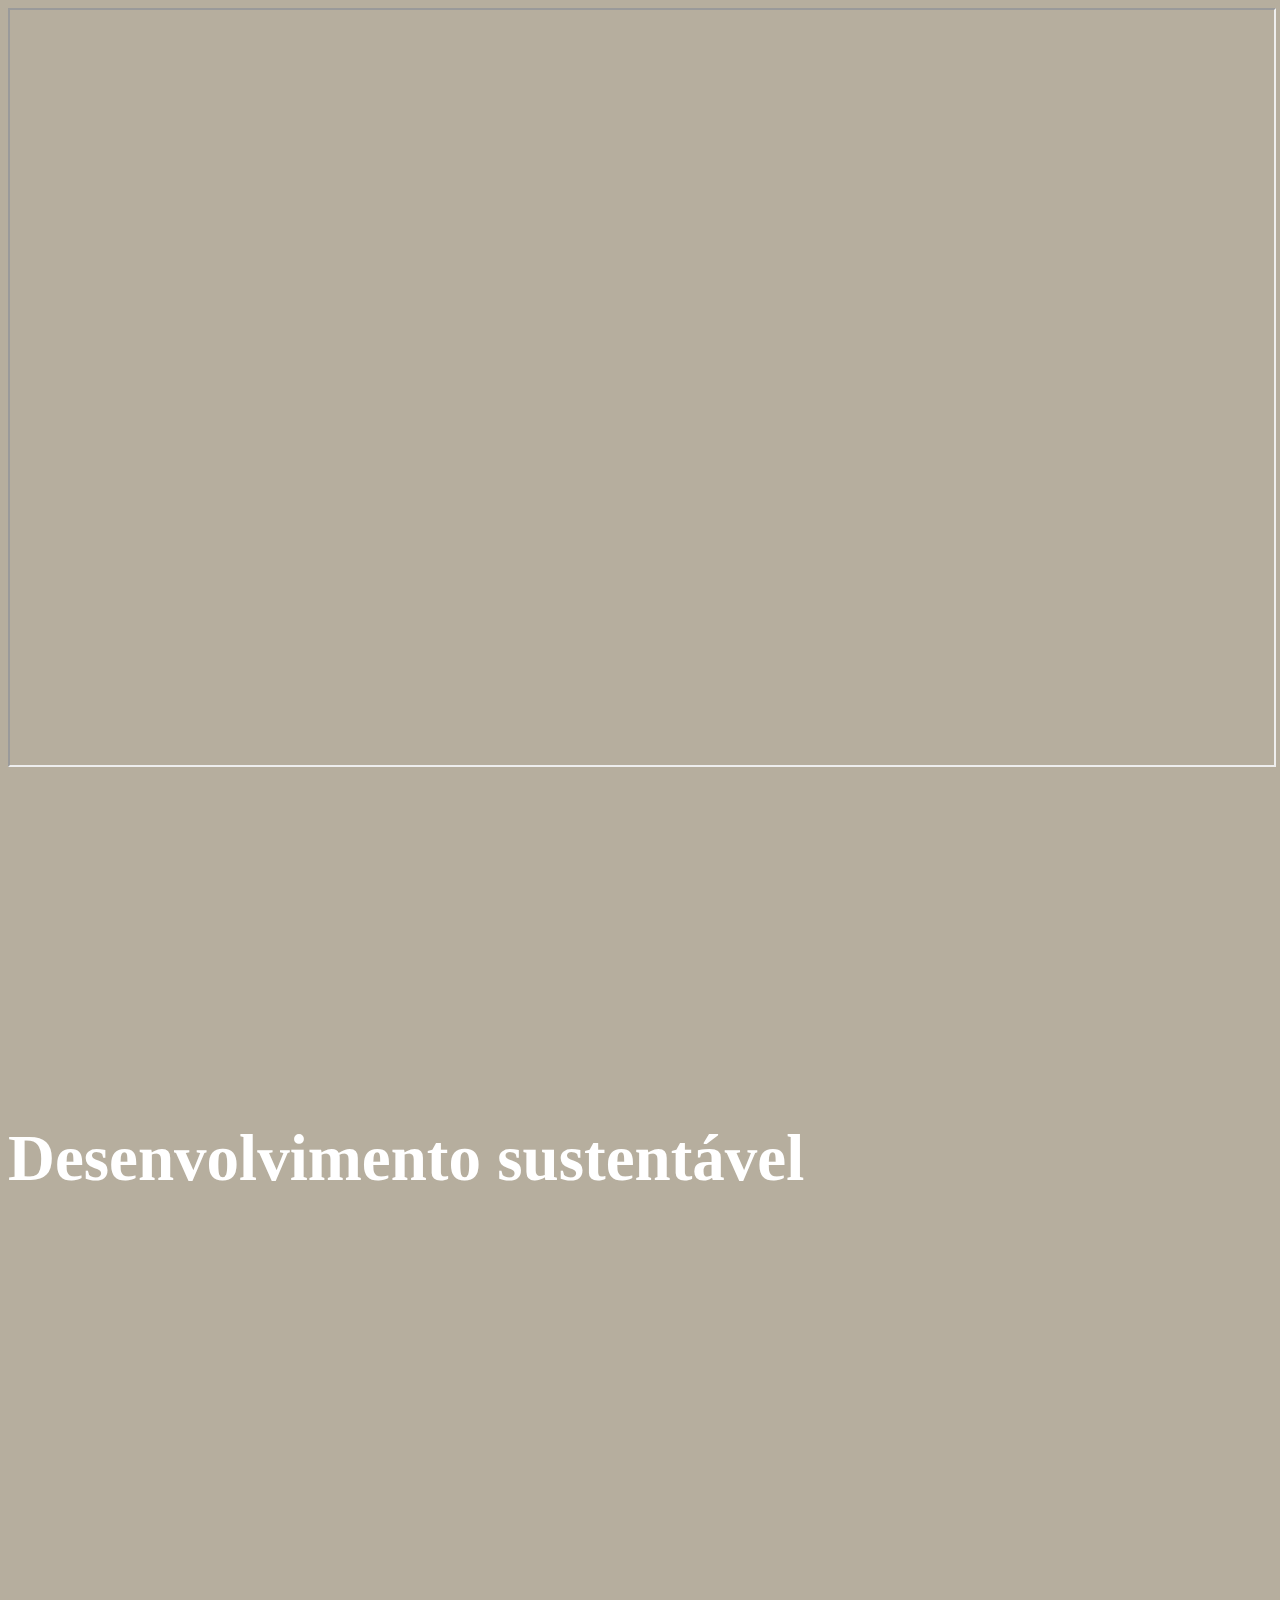
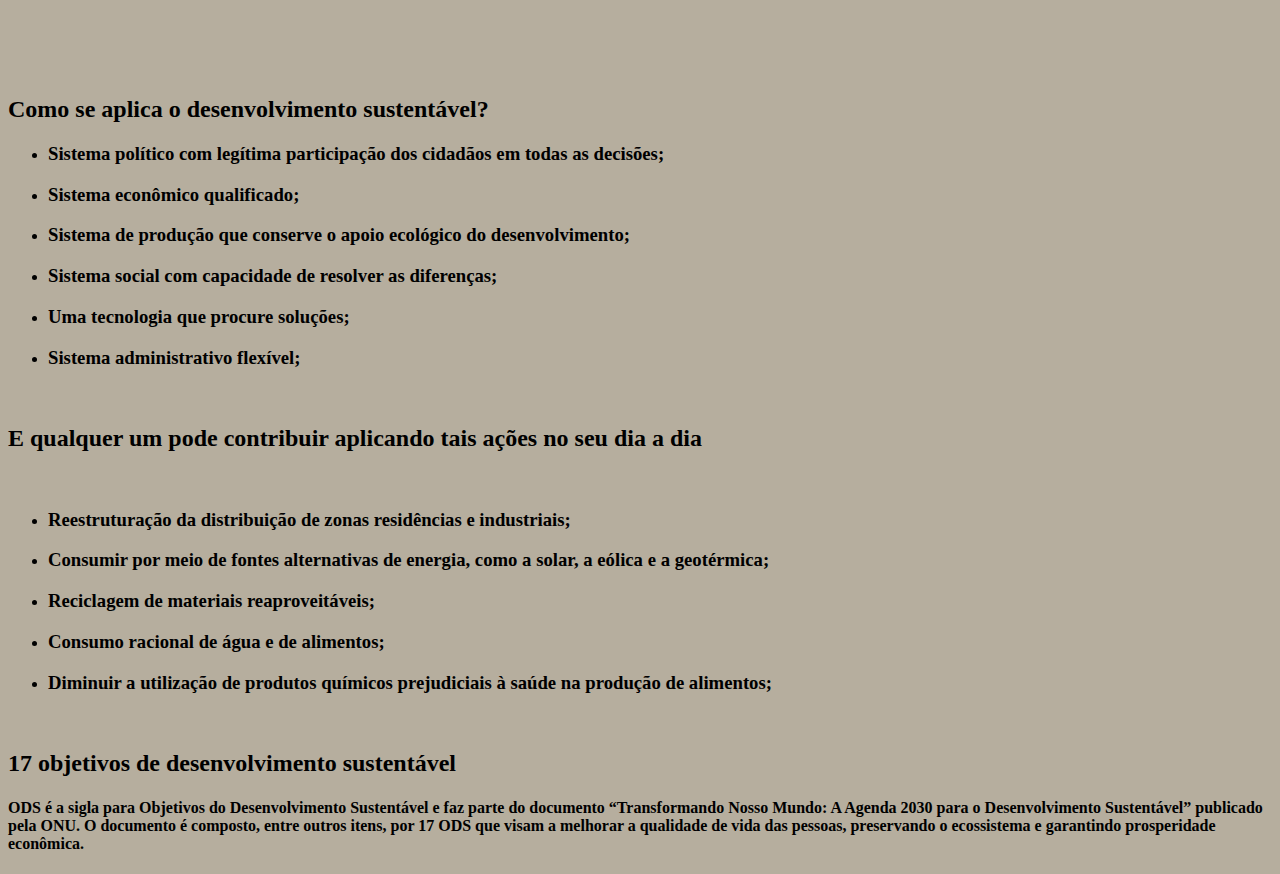
<file: index.html>
<!DOCTYPE html>
<html lang="pt-br">
  <head>
    <title>Desenvolvimento sustentável</title>
    <meta charset="utf-8">
    <meta http-equiv="X-UA-Compatible" content="IE=edge">
    <meta name="viewport" content="width=device-width, initial-scale=1">
    
    <link rel="stylesheet" href="/style.css">
    
    <! -- Fim do head -->
  </head> 
  <link href="style.css" rel="stylesheet">
  <body>
    
    <iframe src="https://amazing-bartik-d0d8c9.netlify.app/" width="100%" height="755"></iframe> 
    
    <section class="textos">
       
         <h1 class="titulo">
         Desenvolvimento sustentável
         </h1>
                                                                                                 
    <h2>Como se aplica o desenvolvimento sustent&aacute;vel?</h2>
  
    <ul>
    
<li><h3>Sistema pol&iacute;tico com leg&iacute;tima participa&ccedil;&atilde;o dos cidad&atilde;os em todas as decis&otilde;es;</h3></li>
<li><h3>Sistema econ&ocirc;mico qualificado;</h3></li>
<li><h3>Sistema de produ&ccedil;&atilde;o que conserve o apoio ecol&oacute;gico do desenvolvimento;
</h3></li>
<li><h3>Sistema social com capacidade de resolver as diferen&ccedil;as;
</h3></li>
<li><h3> Uma tecnologia que procure soluções;
</h3></li>
<li><h3> Sistema administrativo flex&iacute;vel;
</h3></li>
    </ul>
    <br>
    <h2>E qualquer um pode contribuir aplicando tais a&ccedil;&otilde;es no seu dia a dia</h2>
    <br>
    
    <ul>
      <li><h3>Reestruturação da distribuição de zonas residências e industriais;</h3></li>
      <li><h3>Consumir por meio de fontes alternativas de energia, como a solar, a eólica e a geotérmica;</h3></li>
      <li><h3>Reciclagem de materiais reaproveitáveis;</h3></li>
      <li><h3>Consumo racional de água e de alimentos;</h3></li>
      <li><h3>Diminuir a utilização de produtos químicos prejudiciais à saúde na produção de alimentos;</h3></li>
    </ul>
    
  <br>
  <h2>17 objetivos de desenvolvimento sustentável</h2>
  

  <h4>ODS é a sigla para Objetivos do Desenvolvimento Sustentável e faz parte do documento  “Transformando Nosso Mundo: A Agenda 2030 para o Desenvolvimento Sustentável” publicado pela ONU. O documento é composto, entre outros itens, por 17 ODS que visam a melhorar a qualidade de vida das pessoas, preservando o ecossistema e garantindo prosperidade econômica.</h4>
    
      
    <script src="./script.js"></script>
    <! -- Fim do body -->
      
    </section>
  </body>
</html>
</file>
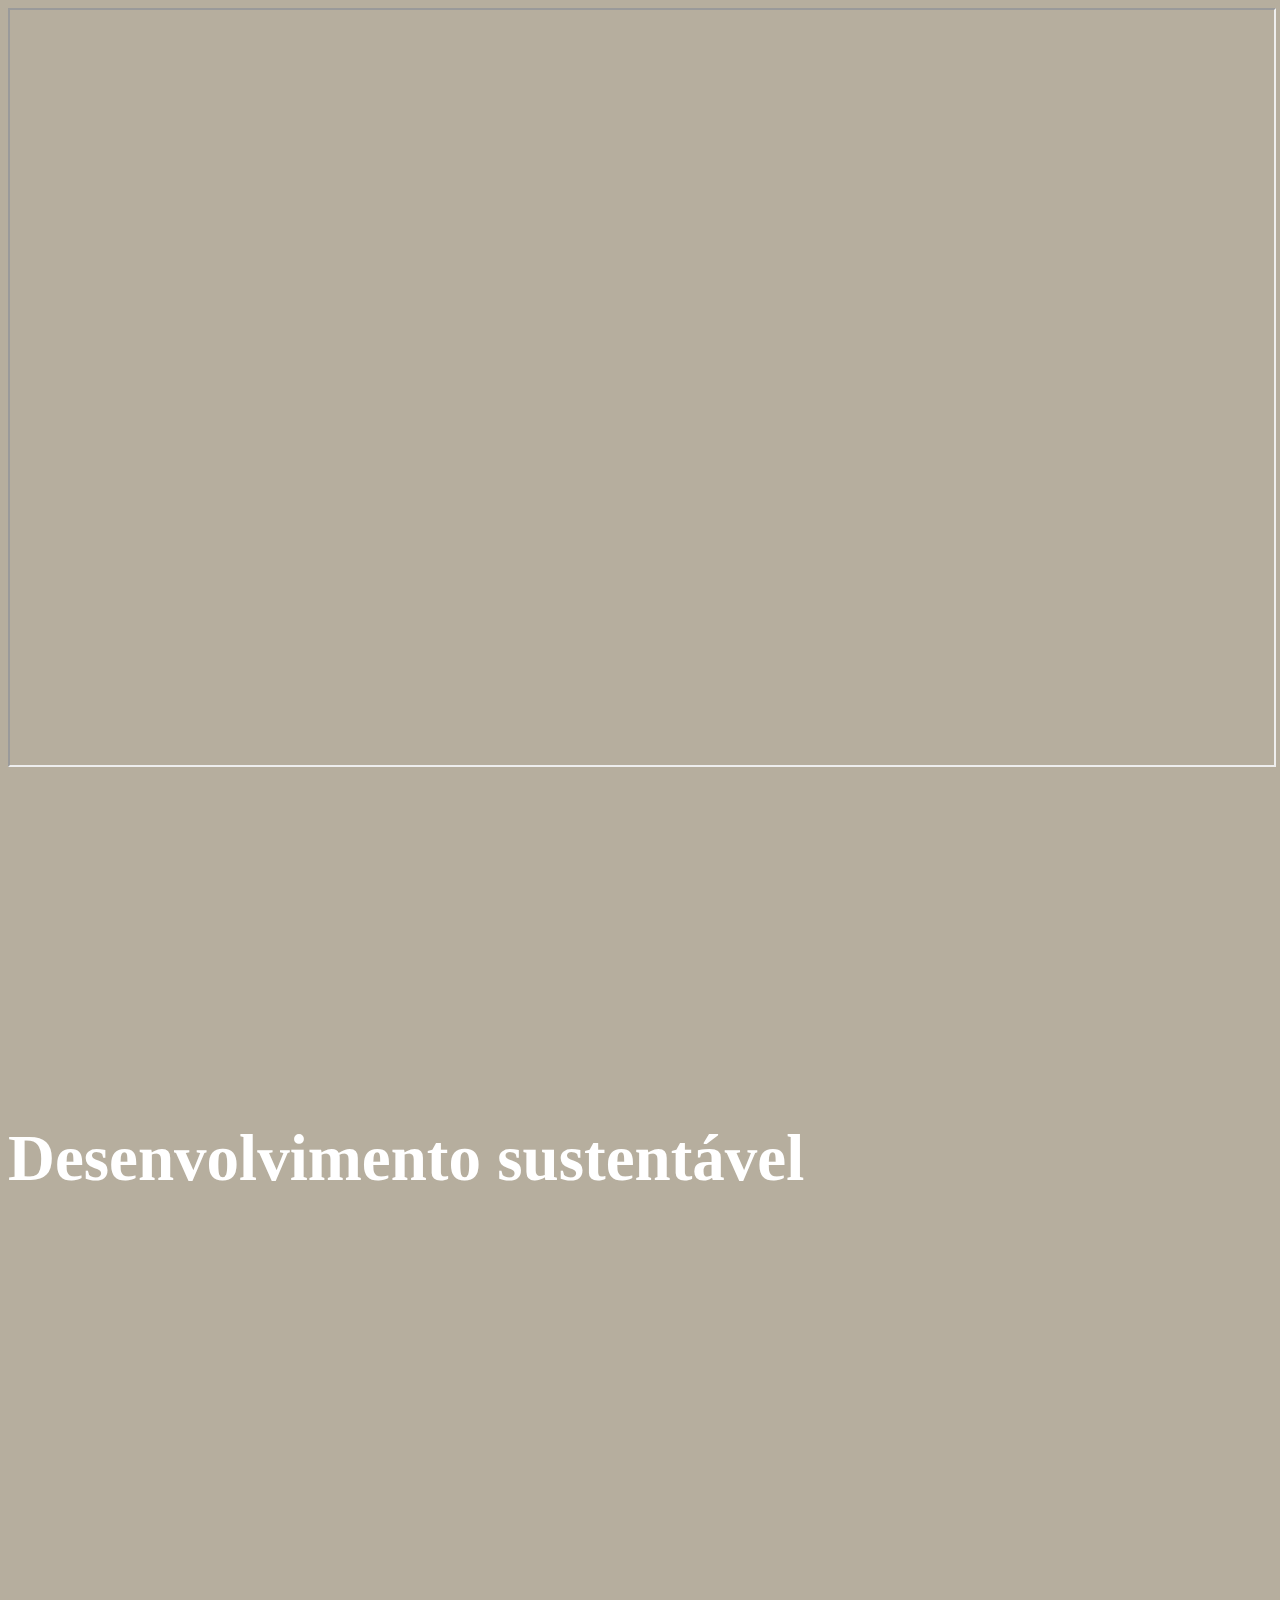
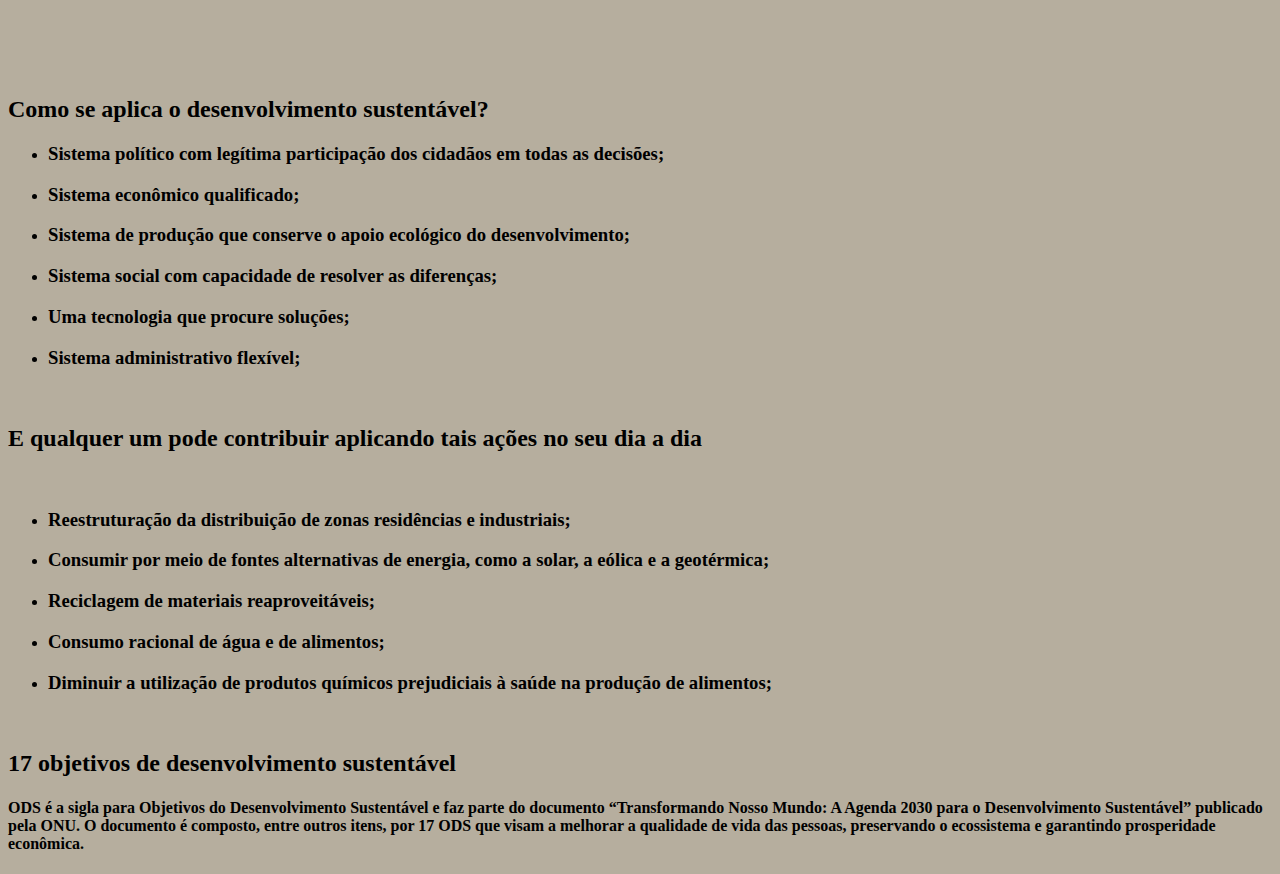
<file: 1Sem/index.html>
<!DOCTYPE html>
<html lang="pt-br">
  <head>
    <title>Desenvolvimento sustentável</title>
    <meta charset="utf-8">
    <meta http-equiv="X-UA-Compatible" content="IE=edge">
    <meta name="viewport" content="width=device-width, initial-scale=1">
    
    <link rel="stylesheet" href="/style.css">
    
    <! -- Fim do head -->
  </head> 
  <link href="style.css" rel="stylesheet">
  <body>
    
    <iframe src="https://amazing-bartik-d0d8c9.netlify.app/" width="100%" height="755"></iframe> 
    
    <section class="textos">
       
         <h1 class="titulo">
         Desenvolvimento sustentável
         </h1>
                                                                                                 
    <h2>Como se aplica o desenvolvimento sustent&aacute;vel?</h2>
  
    <ul>
    
<li><h3>Sistema pol&iacute;tico com leg&iacute;tima participa&ccedil;&atilde;o dos cidad&atilde;os em todas as decis&otilde;es;</h3></li>
<li><h3>Sistema econ&ocirc;mico qualificado;</h3></li>
<li><h3>Sistema de produ&ccedil;&atilde;o que conserve o apoio ecol&oacute;gico do desenvolvimento;
</h3></li>
<li><h3>Sistema social com capacidade de resolver as diferen&ccedil;as;
</h3></li>
<li><h3> Uma tecnologia que procure soluções;
</h3></li>
<li><h3> Sistema administrativo flex&iacute;vel;
</h3></li>
    </ul>
    <br>
    <h2>E qualquer um pode contribuir aplicando tais a&ccedil;&otilde;es no seu dia a dia</h2>
    <br>
    
    <ul>
      <li><h3>Reestruturação da distribuição de zonas residências e industriais;</h3></li>
      <li><h3>Consumir por meio de fontes alternativas de energia, como a solar, a eólica e a geotérmica;</h3></li>
      <li><h3>Reciclagem de materiais reaproveitáveis;</h3></li>
      <li><h3>Consumo racional de água e de alimentos;</h3></li>
      <li><h3>Diminuir a utilização de produtos químicos prejudiciais à saúde na produção de alimentos;</h3></li>
    </ul>
    
  <br>
  <h2>17 objetivos de desenvolvimento sustentável</h2>
  

  <h4>ODS é a sigla para Objetivos do Desenvolvimento Sustentável e faz parte do documento  “Transformando Nosso Mundo: A Agenda 2030 para o Desenvolvimento Sustentável” publicado pela ONU. O documento é composto, entre outros itens, por 17 ODS que visam a melhorar a qualidade de vida das pessoas, preservando o ecossistema e garantindo prosperidade econômica.</h4>
    
      
    <script src="./script.js"></script>
    <! -- Fim do body -->
      
    </section>
  </body>
</html>
</file>
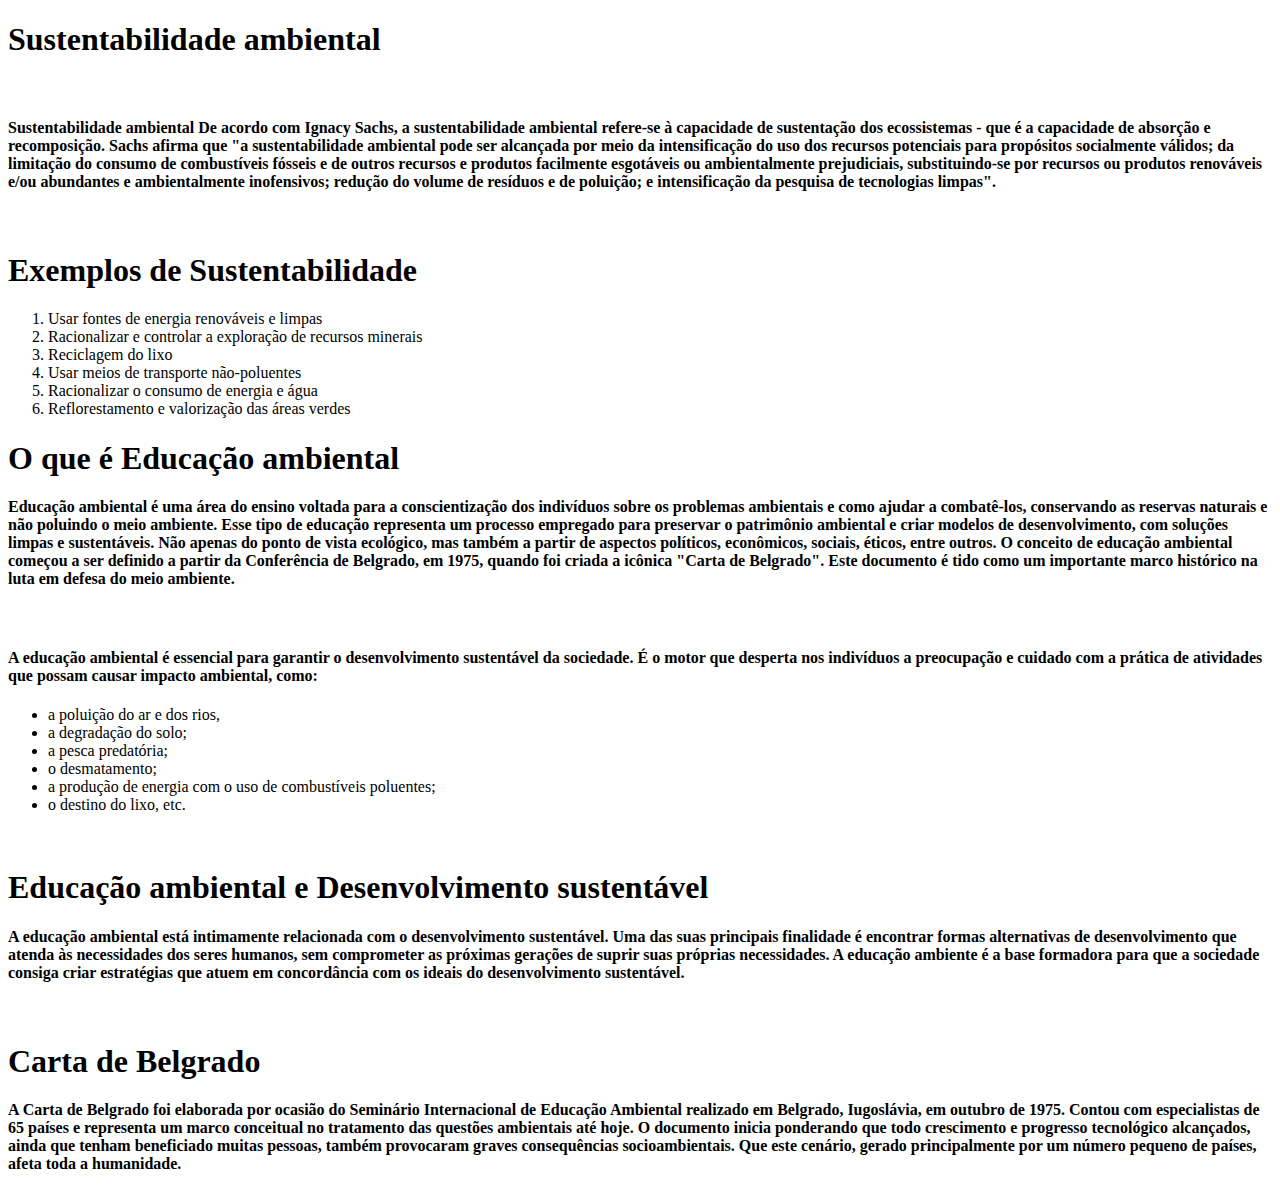
<file: Sustentabilidade/ecológica.html>
<!DOCTYPE html>
<html>
    <meta charset="utf-8">
    <meta http-equiv="X-UA-Compatible" content="IE=edge">
  <head> 
      <title> Sustentabilidade ambiental </title>
  </head>
  <body>
      <section class="textos">
     
         <h1> Sustentabilidade ambiental  </h1>  
            
         <br>
      
         <h4>
         Sustentabilidade ambiental
          De acordo com Ignacy Sachs, a sustentabilidade ambiental refere-se à capacidade de sustentação dos ecossistemas - que é a capacidade de absorção e recomposição. Sachs afirma que "a sustentabilidade ambiental pode ser alcançada por meio da intensificação do uso dos recursos potenciais para propósitos socialmente válidos; da limitação do consumo de combustíveis fósseis e de outros recursos e produtos facilmente esgotáveis ou ambientalmente prejudiciais, substituindo-se por recursos ou produtos renováveis e/ou abundantes e ambientalmente inofensivos; redução do volume de resíduos e de poluição; e intensificação da pesquisa de tecnologias limpas".
         </h4>
      
         <br>
      
         <h1>Exemplos de Sustentabilidade</h1>
      
         <ol>
             <li>Usar fontes de energia renováveis e limpas</li>
             <li>Racionalizar e controlar a exploração de recursos minerais</li>
             <li>Reciclagem do lixo</li>
             <li>Usar meios de transporte não-poluentes</li>
             <li> Racionalizar o consumo de energia e água</li>
             <li>Reflorestamento e valorização das áreas verdes</li>
         </ol>
         
         <h1>O que é Educação ambiental</h1>
         <h4> Educação ambiental é uma área do ensino voltada para a conscientização dos indivíduos sobre os problemas ambientais e como ajudar a combatê-los, conservando as reservas naturais e não poluindo o meio ambiente.

           Esse tipo de educação representa um processo empregado para preservar o patrimônio ambiental e criar modelos de desenvolvimento, com soluções limpas e sustentáveis. 
           Não apenas do ponto de vista ecológico, mas também a partir de aspectos políticos, econômicos, sociais, éticos, entre outros.

           O conceito de educação ambiental começou a ser definido a partir da Conferência de Belgrado, em 1975, quando foi criada a icônica "Carta de Belgrado". 
           Este documento é tido como um importante marco histórico na luta em defesa do meio ambiente.      
          </h4>
          <br>
         <h4>A educação ambiental é essencial para garantir o desenvolvimento sustentável da sociedade. 
         É o motor que desperta nos indivíduos a preocupação e cuidado com a prática de atividades que possam causar impacto ambiental, como:</h4>
         <ul>
             <li>a poluição do ar e dos rios,</li>
             <li>a degradação do solo;</li>
             <li>a pesca predatória;</li>
             <li>o desmatamento;</li>
             <li>a produção de energia com o uso de combustíveis poluentes;</li>
             <li>o destino do lixo, etc.</li>             
          </ul>
         <br>
         <h1>Educação ambiental e Desenvolvimento sustentável</h1>
      
         <h4>
         A educação ambiental está intimamente relacionada com o desenvolvimento sustentável. Uma das suas principais finalidade é encontrar formas alternativas de desenvolvimento que atenda às necessidades dos seres humanos, sem comprometer as próximas gerações de suprir suas próprias necessidades.
         A educação ambiente é a base formadora para que a sociedade consiga criar estratégias que atuem em concordância com os ideais do desenvolvimento sustentável.
         </h4>
         <br>
         <h1>Carta de Belgrado</h1>
         <h4>
          A Carta de Belgrado foi elaborada por ocasião do Seminário Internacional de Educação Ambiental realizado em Belgrado, Iugoslávia, em outubro de 1975. Contou com especialistas de 65 países e representa um marco conceitual no tratamento das questões ambientais até hoje.
          O documento inicia ponderando que todo crescimento e progresso tecnológico alcançados, ainda que tenham beneficiado muitas pessoas, também provocaram graves consequências socioambientais. Que este cenário, gerado principalmente por um número pequeno de países, afeta toda a humanidade.
        </h4>
      
    </section>
  </body>
</html>
</file>
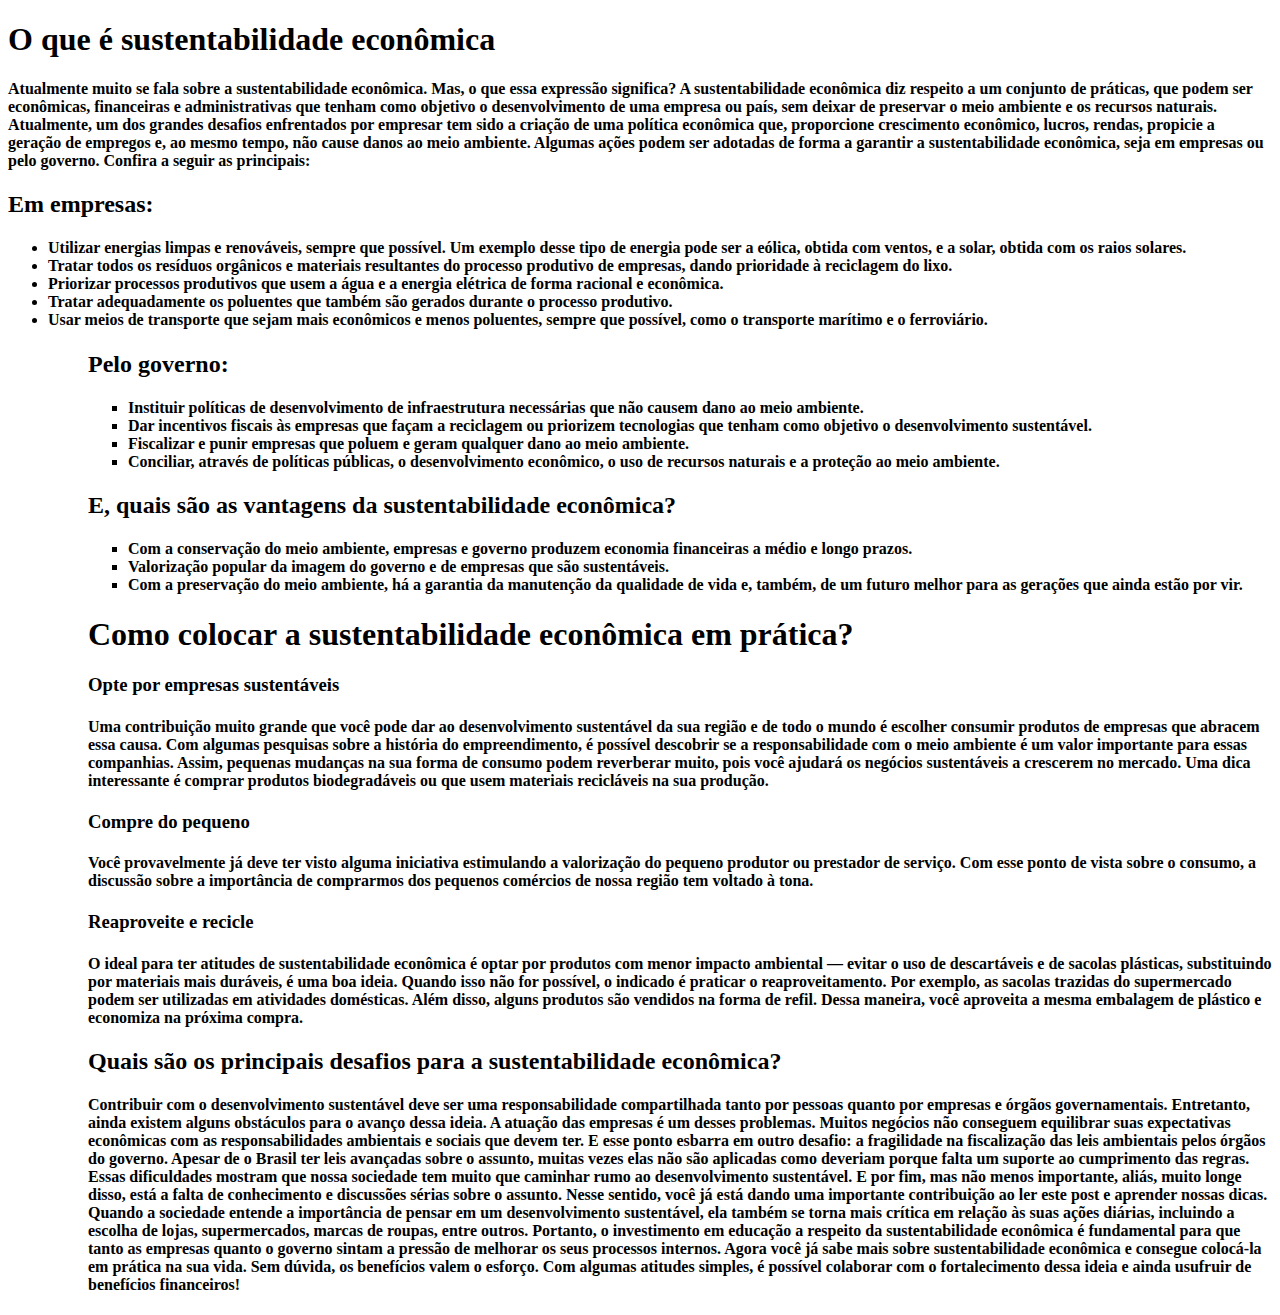
<file: Sustentabilidade/econômica.html>
<!DOCTYPE html>
<html lang="pt-br">
  <head>
    <title>Sustentabilidade Econômica</title>
    <meta charset="utf-8">
    <meta http-equiv="X-UA-Compatible" content="IE=edge">
    <meta name="viewport" content="width=device-width, initial-scale=1">
    <title> Sustentabilidade Econômica </title>
    </head>
    <body>
      <h1>O que é sustentabilidade econômica</h1>
      <h4>

        Atualmente muito se fala sobre a sustentabilidade econômica. Mas, o que essa expressão significa? A sustentabilidade econômica diz respeito a um conjunto de práticas, que podem ser econômicas, financeiras e administrativas que tenham como objetivo o desenvolvimento de uma empresa ou país, sem deixar de preservar o meio ambiente e os recursos naturais.
        
        Atualmente, um dos grandes desafios enfrentados por empresar tem sido a criação de uma política econômica que, proporcione crescimento econômico, lucros, rendas, propicie a geração de empregos e, ao mesmo tempo, não cause danos ao meio ambiente.
        
        Algumas ações podem ser adotadas de forma a garantir a sustentabilidade econômica, seja em empresas ou pelo governo. Confira a seguir as principais:
        
        <h2>Em empresas:</h2>
        <ul>
         <h4>
          <li>Utilizar energias limpas e renováveis, sempre que possível. Um exemplo desse tipo de energia pode ser a eólica, obtida com ventos, e a solar, obtida com os raios solares.</li>
          <li>Tratar todos os resíduos orgânicos e materiais resultantes do processo produtivo de empresas, dando prioridade à reciclagem do lixo.</li>
          <li>Priorizar processos produtivos que usem a água e a energia elétrica de forma racional e econômica.</li>
          <li>Tratar adequadamente os poluentes que também são gerados durante o processo produtivo.</li>
          <li>Usar meios de transporte que sejam mais econômicos e menos poluentes, sempre que possível, como o transporte marítimo e o ferroviário.</li>
         </h4>
        <ul>
        
    <h2>Pelo governo:</h2>
    <ul>
      <h4>

    <li>Instituir políticas de desenvolvimento de infraestrutura necessárias que não causem dano ao meio ambiente.</li>
    
    <li>Dar incentivos fiscais às empresas que façam a reciclagem ou priorizem tecnologias que tenham como objetivo o desenvolvimento sustentável.</li>
    
    <li>Fiscalizar e punir empresas que poluem e geram qualquer dano ao meio ambiente.</li>
    
    <li>Conciliar, através de políticas públicas, o desenvolvimento econômico, o uso de recursos naturais e a proteção ao meio ambiente.</li></h4></ul>
    
    <h2>E, quais são as vantagens da sustentabilidade econômica?</h2>
    <ul>
      <h4>
    <li> Com a conservação do meio ambiente, empresas e governo produzem economia financeiras a médio e longo prazos.</li>
    
    <li>Valorização popular da imagem do governo e de empresas que são sustentáveis.</li>
    
    <li>Com a preservação do meio ambiente, há a garantia da manutenção da qualidade de vida e, também, de um futuro melhor para as gerações que ainda estão por vir.</li></h4></ul>
    
    <h1>Como colocar a sustentabilidade econômica em prática?</h1>
    <h3>Opte por empresas sustentáveis</h3>
    <h4>Uma contribuição muito grande que você pode dar ao desenvolvimento sustentável da sua região e de todo o mundo é escolher consumir produtos de empresas que abracem essa causa. Com algumas pesquisas sobre a história do empreendimento, é possível descobrir se a responsabilidade com o meio ambiente é um valor importante para essas companhias.
    Assim, pequenas mudanças na sua forma de consumo podem reverberar muito, pois você ajudará os negócios sustentáveis a crescerem no mercado. Uma dica interessante é comprar produtos biodegradáveis ou que usem materiais recicláveis na sua produção.</h4>

    <h3>Compre do pequeno</h3>

<h4>Você provavelmente já deve ter visto alguma iniciativa estimulando a valorização do pequeno produtor ou prestador de serviço. Com esse ponto de vista sobre o consumo, a discussão sobre a importância de comprarmos dos pequenos comércios de nossa região tem voltado à tona.</h4>

<h3>Reaproveite e recicle</h3>

<h4>O ideal para ter atitudes de sustentabilidade econômica é optar por produtos com menor impacto ambiental — evitar o uso de descartáveis e de sacolas plásticas, substituindo por materiais mais duráveis, é uma boa ideia.
Quando isso não for possível, o indicado é praticar o reaproveitamento. Por exemplo, as sacolas trazidas do supermercado podem ser utilizadas em atividades domésticas. Além disso, alguns produtos são vendidos na forma de refil. Dessa maneira, você aproveita a mesma embalagem de plástico e economiza na próxima compra.</h4>

<h2>Quais são os principais desafios para a sustentabilidade econômica?</h2>

<h4>Contribuir com o desenvolvimento sustentável deve ser uma responsabilidade compartilhada tanto por pessoas quanto por empresas e órgãos governamentais. Entretanto, ainda existem alguns obstáculos para o avanço dessa ideia.

A atuação das empresas é um desses problemas. Muitos negócios não conseguem equilibrar suas expectativas econômicas com as responsabilidades ambientais e sociais que devem ter. E esse ponto esbarra em outro desafio: a fragilidade na fiscalização das leis ambientais pelos órgãos do governo.

Apesar de o Brasil ter leis avançadas sobre o assunto, muitas vezes elas não são aplicadas como deveriam porque falta um suporte ao cumprimento das regras. Essas dificuldades mostram que nossa sociedade tem muito que caminhar rumo ao desenvolvimento sustentável.

E por fim, mas não menos importante, aliás, muito longe disso, está a falta de conhecimento e discussões sérias sobre o assunto. Nesse sentido, você já está dando uma importante contribuição ao ler este post e aprender nossas dicas. Quando a sociedade entende a importância de pensar em um desenvolvimento sustentável, ela também se torna mais crítica em relação às suas ações diárias, incluindo a escolha de lojas, supermercados, marcas de roupas, entre outros.

Portanto, o investimento em educação a respeito da sustentabilidade econômica é fundamental para que tanto as empresas quanto o governo sintam a pressão de melhorar os seus processos internos.

Agora você já sabe mais sobre sustentabilidade econômica e consegue colocá-la em prática na sua vida. Sem dúvida, os benefícios valem o esforço. Com algumas atitudes simples, é possível colaborar com o fortalecimento dessa ideia e ainda usufruir de benefícios financeiros!</h4>
      </body>
      </html>
</file>
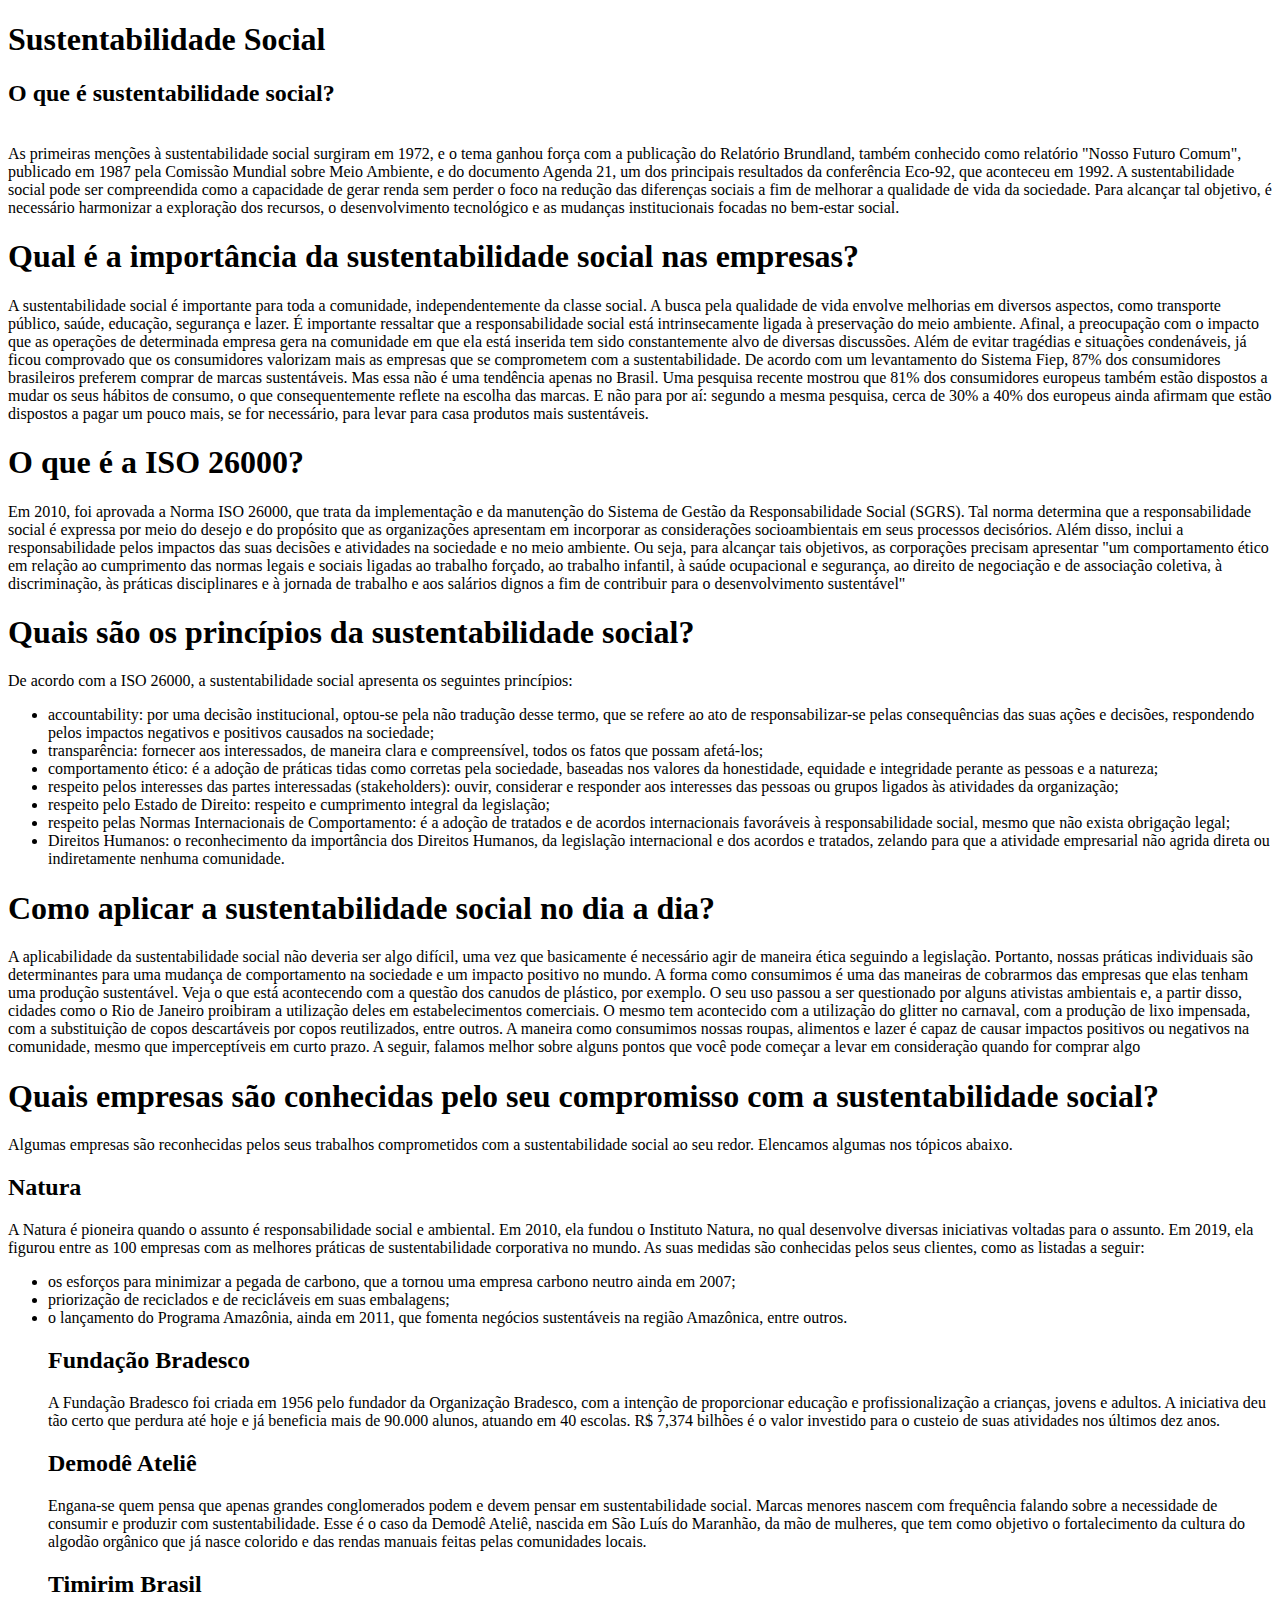
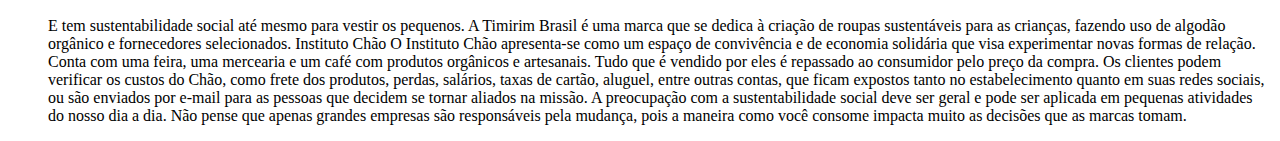
<file: Sustentabilidade/social.html>
<!DOCTYPE html>
<html>
    <meta charset="utf-8">
    <meta http-equiv="X-UA-Compatible" content="IE=edge">
    <head>
<title>Sustentabilidade Social</title>
    </head>
    <body>
        <h1>Sustentabilidade Social</h1>

        <h2>O que é sustentabilidade social?</h2>
<br>

As primeiras menções à sustentabilidade social surgiram em 1972, e o tema ganhou força com a publicação do Relatório Brundland, também conhecido como relatório "Nosso Futuro Comum", publicado em 1987 pela Comissão Mundial sobre Meio Ambiente, e do documento Agenda 21, um dos principais resultados da conferência Eco-92, que aconteceu em 1992.

A sustentabilidade social pode ser compreendida como a capacidade de gerar renda sem perder o foco na redução das diferenças sociais a fim de melhorar a qualidade de vida da sociedade. Para alcançar tal objetivo, é necessário harmonizar a exploração dos recursos, o desenvolvimento tecnológico e as mudanças institucionais focadas no bem-estar social.
    <br>
    <h1>Qual é a importância da sustentabilidade social nas empresas?</h1>

A sustentabilidade social é importante para toda a comunidade, independentemente da classe social. A busca pela qualidade de vida envolve melhorias em diversos aspectos, como transporte público, saúde, educação, segurança e lazer.

É importante ressaltar que a responsabilidade social está intrinsecamente ligada à preservação do meio ambiente. Afinal, a preocupação com o impacto que as operações de determinada empresa gera na comunidade em que ela está inserida tem sido constantemente alvo de diversas discussões.

Além de evitar tragédias e situações condenáveis, já ficou comprovado que os consumidores valorizam mais as empresas que se comprometem com a sustentabilidade. De acordo com um levantamento do Sistema Fiep, 87% dos consumidores brasileiros preferem comprar de marcas sustentáveis.

Mas essa não é uma tendência apenas no Brasil. Uma pesquisa recente mostrou que 81% dos consumidores europeus também estão dispostos a mudar os seus hábitos de consumo, o que consequentemente reflete na escolha das marcas. E não para por aí: segundo a mesma pesquisa, cerca de 30% a 40% dos europeus ainda afirmam que estão dispostos a pagar um pouco mais, se for necessário, para levar para casa produtos mais sustentáveis.
<br>

<h1>O que é a ISO 26000?</h1>

Em 2010, foi aprovada a Norma ISO 26000, que trata da implementação e da manutenção do Sistema de Gestão da Responsabilidade Social (SGRS).

Tal norma determina que a responsabilidade social é expressa por meio do desejo e do propósito que as organizações apresentam em incorporar as considerações socioambientais em seus processos decisórios. Além disso, inclui a responsabilidade pelos impactos das suas decisões e atividades na sociedade e no meio ambiente.

Ou seja, para alcançar tais objetivos, as corporações precisam apresentar "um comportamento ético em relação ao cumprimento das normas legais e sociais ligadas ao trabalho forçado, ao trabalho infantil, à saúde ocupacional e segurança, ao direito de negociação e de associação coletiva, à discriminação, às práticas disciplinares e à jornada de trabalho e aos salários dignos a fim de contribuir para o desenvolvimento sustentável"


<h1>Quais são os princípios da sustentabilidade social?</h1>

De acordo com a ISO 26000, a sustentabilidade social apresenta os seguintes princípios:
<ul>
<li> accountability: por uma decisão institucional, optou-se pela não tradução desse termo, que se refere ao ato de responsabilizar-se pelas consequências das suas ações e decisões, respondendo pelos impactos negativos e positivos causados na sociedade;</li>
<li> transparência: fornecer aos interessados, de maneira clara e compreensível, todos os fatos que possam afetá-los;</li>
<li> comportamento ético: é a adoção de práticas tidas como corretas pela sociedade, baseadas nos valores da honestidade, equidade e integridade perante as pessoas e a natureza;</li>
<li> respeito pelos interesses das partes interessadas (stakeholders): ouvir, considerar e responder aos interesses das pessoas ou grupos ligados às atividades da organização;</li>
<li> respeito pelo Estado de Direito: respeito e cumprimento integral da legislação;</li>
<li> respeito pelas Normas Internacionais de Comportamento: é a adoção de tratados e de acordos internacionais favoráveis à responsabilidade social, mesmo que não exista obrigação legal;</li>
<li> Direitos Humanos: o reconhecimento da importância dos Direitos Humanos, da legislação internacional e dos acordos e tratados, zelando para que a atividade empresarial não agrida direta ou indiretamente nenhuma comunidade.</li>
</ul>
<h1>Como aplicar a sustentabilidade social no dia a dia?</h1>

A aplicabilidade da sustentabilidade social não deveria ser algo difícil, uma vez que basicamente é necessário agir de maneira ética seguindo a legislação.

Portanto, nossas práticas individuais são determinantes para uma mudança de comportamento na sociedade e um impacto positivo no mundo. A forma como consumimos é uma das maneiras de cobrarmos das empresas que elas tenham uma produção sustentável.

Veja o que está acontecendo com a questão dos canudos de plástico, por exemplo. O seu uso passou a ser questionado por alguns ativistas ambientais e, a partir disso, cidades como o Rio de Janeiro proibiram a utilização deles em estabelecimentos comerciais.

O mesmo tem acontecido com a utilização do glitter no carnaval, com a produção de lixo impensada, com a substituição de copos descartáveis por copos reutilizados, entre outros.

A maneira como consumimos nossas roupas, alimentos e lazer é capaz de causar impactos positivos ou negativos na comunidade, mesmo que imperceptíveis em curto prazo. A seguir, falamos melhor sobre alguns pontos que você pode começar a levar em consideração quando for comprar algo
<br>
<h1>Quais empresas são conhecidas pelo seu compromisso com a sustentabilidade social?</h1>

Algumas empresas são reconhecidas pelos seus trabalhos comprometidos com a sustentabilidade social ao seu redor. Elencamos algumas nos tópicos abaixo.

<h2>Natura</h2>

A Natura é pioneira quando o assunto é responsabilidade social e ambiental. Em 2010, ela fundou o Instituto Natura, no qual desenvolve diversas iniciativas voltadas para o assunto. Em 2019, ela figurou entre as 100 empresas com as melhores práticas de sustentabilidade corporativa no mundo.

As suas medidas são conhecidas pelos seus clientes, como as listadas a seguir:
<ul>
<li> os esforços para minimizar a pegada de carbono, que a tornou uma empresa carbono neutro ainda em 2007;</li>
<li> priorização de reciclados e de recicláveis em suas embalagens;</li>
<li> o lançamento do Programa Amazônia, ainda em 2011, que fomenta negócios sustentáveis na região Amazônica, entre outros.</li>

<h2>Fundação Bradesco</h2>

A Fundação Bradesco foi criada em 1956 pelo fundador da Organização Bradesco, com a intenção de proporcionar educação e profissionalização a crianças, jovens e adultos. A iniciativa deu tão certo que perdura até hoje e já beneficia mais de 90.000 alunos, atuando em 40 escolas. R$ 7,374 bilhões é o valor investido para o custeio de suas atividades nos últimos dez anos.

<h2>Demodê Ateliê</h2>

Engana-se quem pensa que apenas grandes conglomerados podem e devem pensar em sustentabilidade social. Marcas menores nascem com frequência falando sobre a necessidade de consumir e produzir com sustentabilidade.

Esse é o caso da Demodê Ateliê, nascida em São Luís do Maranhão, da mão de mulheres, que tem como objetivo o fortalecimento da cultura do algodão orgânico que já nasce colorido e das rendas manuais feitas pelas comunidades locais.

<h2>Timirim Brasil</h2>

E tem sustentabilidade social até mesmo para vestir os pequenos. A Timirim Brasil é uma marca que se dedica à criação de roupas sustentáveis para as crianças, fazendo uso de algodão orgânico e fornecedores selecionados.
Instituto Chão

O Instituto Chão apresenta-se como um espaço de convivência e de economia solidária que visa experimentar novas formas de relação. Conta com uma feira, uma mercearia e um café com produtos orgânicos e artesanais.

Tudo que é vendido por eles é repassado ao consumidor pelo preço da compra. Os clientes podem verificar os custos do Chão, como frete dos produtos, perdas, salários, taxas de cartão, aluguel, entre outras contas, que ficam expostos tanto no estabelecimento quanto em suas redes sociais, ou são enviados por e-mail para as pessoas que decidem se tornar aliados na missão.

A preocupação com a sustentabilidade social deve ser geral e pode ser aplicada em pequenas atividades do nosso dia a dia. Não pense que apenas grandes empresas são responsáveis pela mudança, pois a maneira como você consome impacta muito as decisões que as marcas tomam.


</body>
</html>
</file>
<file: style.css>
body {
    cursor: -webkit-grab; cursor: grab;
    background-image: url("https://cdn.glitch.com/5826cd7a-a3a3-41cb-a704-6bf2b2cec6b6%2Ffundopag.png?v=1588464093029");
    background-size: 100% 100%;
    background-repeat: no-repeat;
    font-family: hammersmith one;
    background-color: #B6AE9E;
  }

  .titulo {
    font-size: 65px;
    margin-top: 350px; 
    margin-bottom: 500px;
    color: white;
  }

  .imagemforma {
    right: 180px;
    width: 250px;
    height: 350px;
    z-index: 1;
    opacity: 0.5;
    position: relative;
    }


  .textonaforma {
    font-size: 45px;
    text-align: center;
    position: absolute;
    color:black;
    top: 500px;
    left: 730px;
    width: 500px;
    line-height: 45px;
    height: 30px;
    z-index: 2;
}
     /* margens 
      margin: 0;
      padding:0; */
</file>
<file: 1Sem/style.css>
body {
    cursor: -webkit-grab; cursor: grab;
    background-image: url("https://cdn.glitch.com/5826cd7a-a3a3-41cb-a704-6bf2b2cec6b6%2Ffundopag.png?v=1588464093029");
    background-size: 100% 100%;
    background-repeat: no-repeat;
    font-family: hammersmith one;
    background-color: #B6AE9E;
  }

  .titulo {
    font-size: 65px;
    margin-top: 350px; 
    margin-bottom: 500px;
    color: white;
  }

  .imagemforma {
    right: 180px;
    width: 250px;
    height: 350px;
    z-index: 1;
    opacity: 0.5;
    position: relative;
    }


  .textonaforma {
    font-size: 45px;
    text-align: center;
    position: absolute;
    color:black;
    top: 500px;
    left: 730px;
    width: 500px;
    line-height: 45px;
    height: 30px;
    z-index: 2;
}
     /* margens 
      margin: 0;
      padding:0; */
</file>
